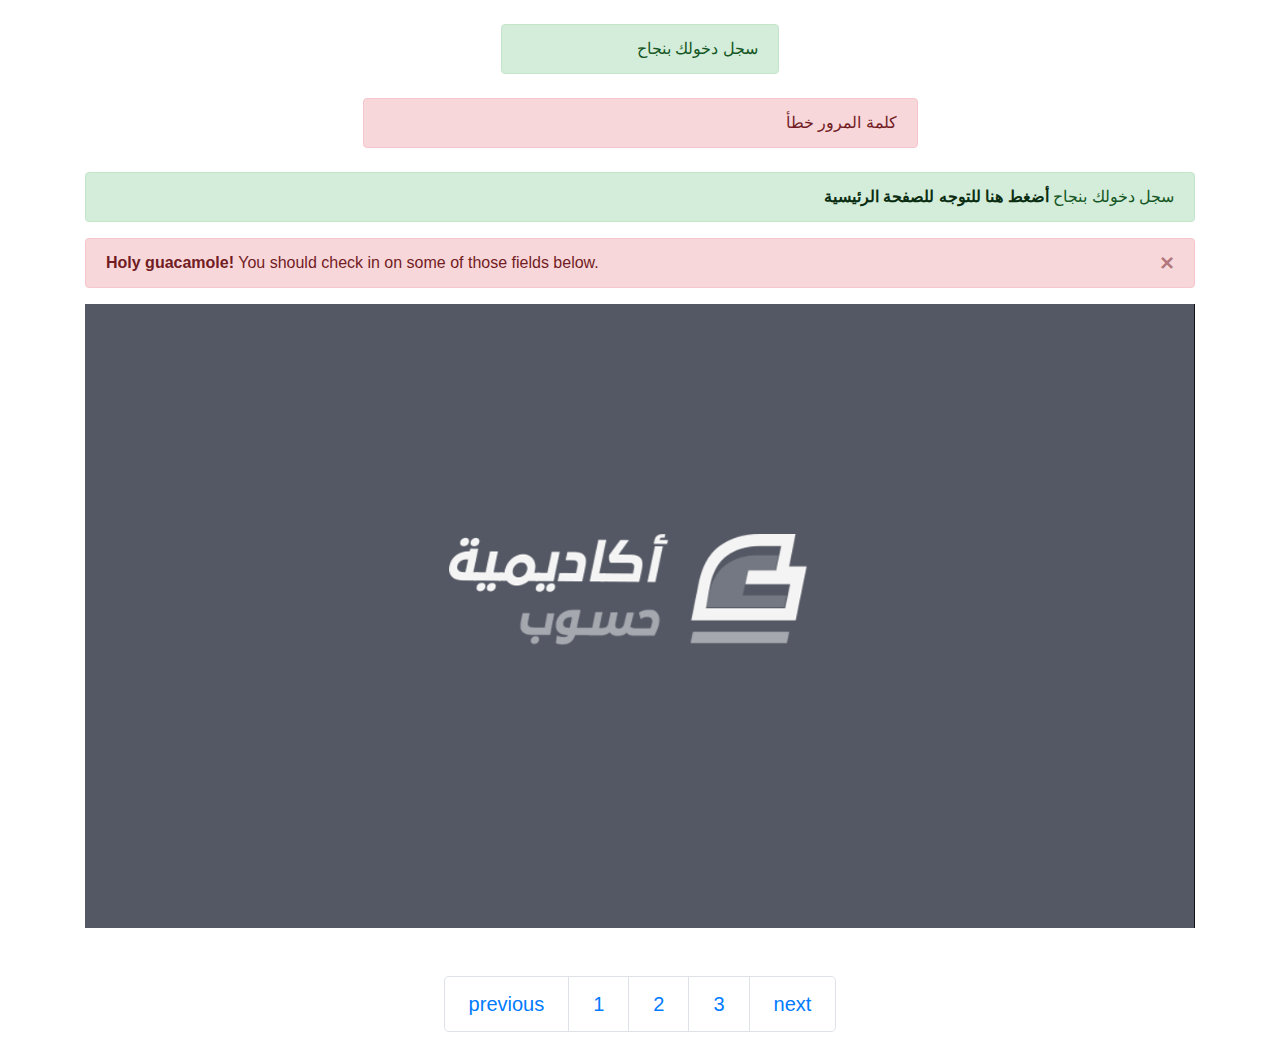
<file: test.html>
<!doctype html>
<html lang="en">
  <head>
    <meta charset="utf-8">
    <meta name="viewport" content="width=device-width, initial-scale=1, shrink-to-fit=no">
    <link rel="stylesheet" href="css/bootstrap-rtl.css">
    <title>test</title>
  </head>
  <body>
   <div class="container">
        <div class="alert alert-success rtl w-25  mx-auto mt-4" role="alert">
           سجل دخولك بنجاح
        </div>
        <div class="alert alert-danger rtl w-50  mx-auto mt-4" role="alert">
            كلمة المرور خطأ
         </div>
         <div class="alert alert-success rtl   mx-auto mt-4" role="alert">
            سجل دخولك بنجاح <a class="alert-link" href="index.html">أضغط هنا للتوجه للصفحة الرئيسية</a>
         </div>
         <div class="alert alert-danger alert-dismissible fade show" role="alert">
            <strong>Holy guacamole!</strong> You should check in on some of those fields below.
            <button type="button" class="close" data-dismiss="alert" aria-label="Close">
              <span aria-hidden="true">&times;</span>
            </button>
          </div>
          <div id="carouselExampleSlidesOnly" class="carousel slide mb-5" data-ride="carousel">
            <div class="carousel-inner">
              <div class="carousel-item active">
                  <img src="img 2/slide1.png" class="d-block w-100" alt="...">
              </div>
              <div class="carousel-item">
                <img src="img 2/slide2.jpg" class="d-block w-100" alt="...">
              </div>
              <div class="carousel-item">
                <img src="img 2/slide3.jpg" class="d-block w-100" alt="...">
              </div>
            </div>
          </div> 
          <nav  aria-label="Page navigation example">
            <ul class="pagination pagination-lg justify-content-center ">
                <li class="page-item">
                <a class="page-link" href="#">previous </a>
              </li>
              <li class="page-item"><a class="page-link" href="index.html">1</a></li>
              <li class="page-item"><a class="page-link" href="#">2</a></li>
              <li class="page-item"><a class="page-link" href="#">3</a></li>
              <li class="page-item">
                <a class="page-link" href="#">next
                 
                </a>
              </li>
            </ul>
          </nav>
    </div>
  </body>  

   
    <script src="https://code.jquery.com/jquery-3.5.1.slim.min.js" integrity="sha384-DfXdz2htPH0lsSSs5nCTpuj/zy4C+OGpamoFVy38MVBnE+IbbVYUew+OrCXaRkfj" crossorigin="anonymous"></script>
    <script src="https://cdn.jsdelivr.net/npm/bootstrap@4.5.3/dist/js/bootstrap.bundle.min.js" integrity="sha384-ho+j7jyWK8fNQe+A12Hb8AhRq26LrZ/JpcUGGOn+Y7RsweNrtN/tE3MoK7ZeZDyx" crossorigin="anonymous"></script>
</html>
</file>
